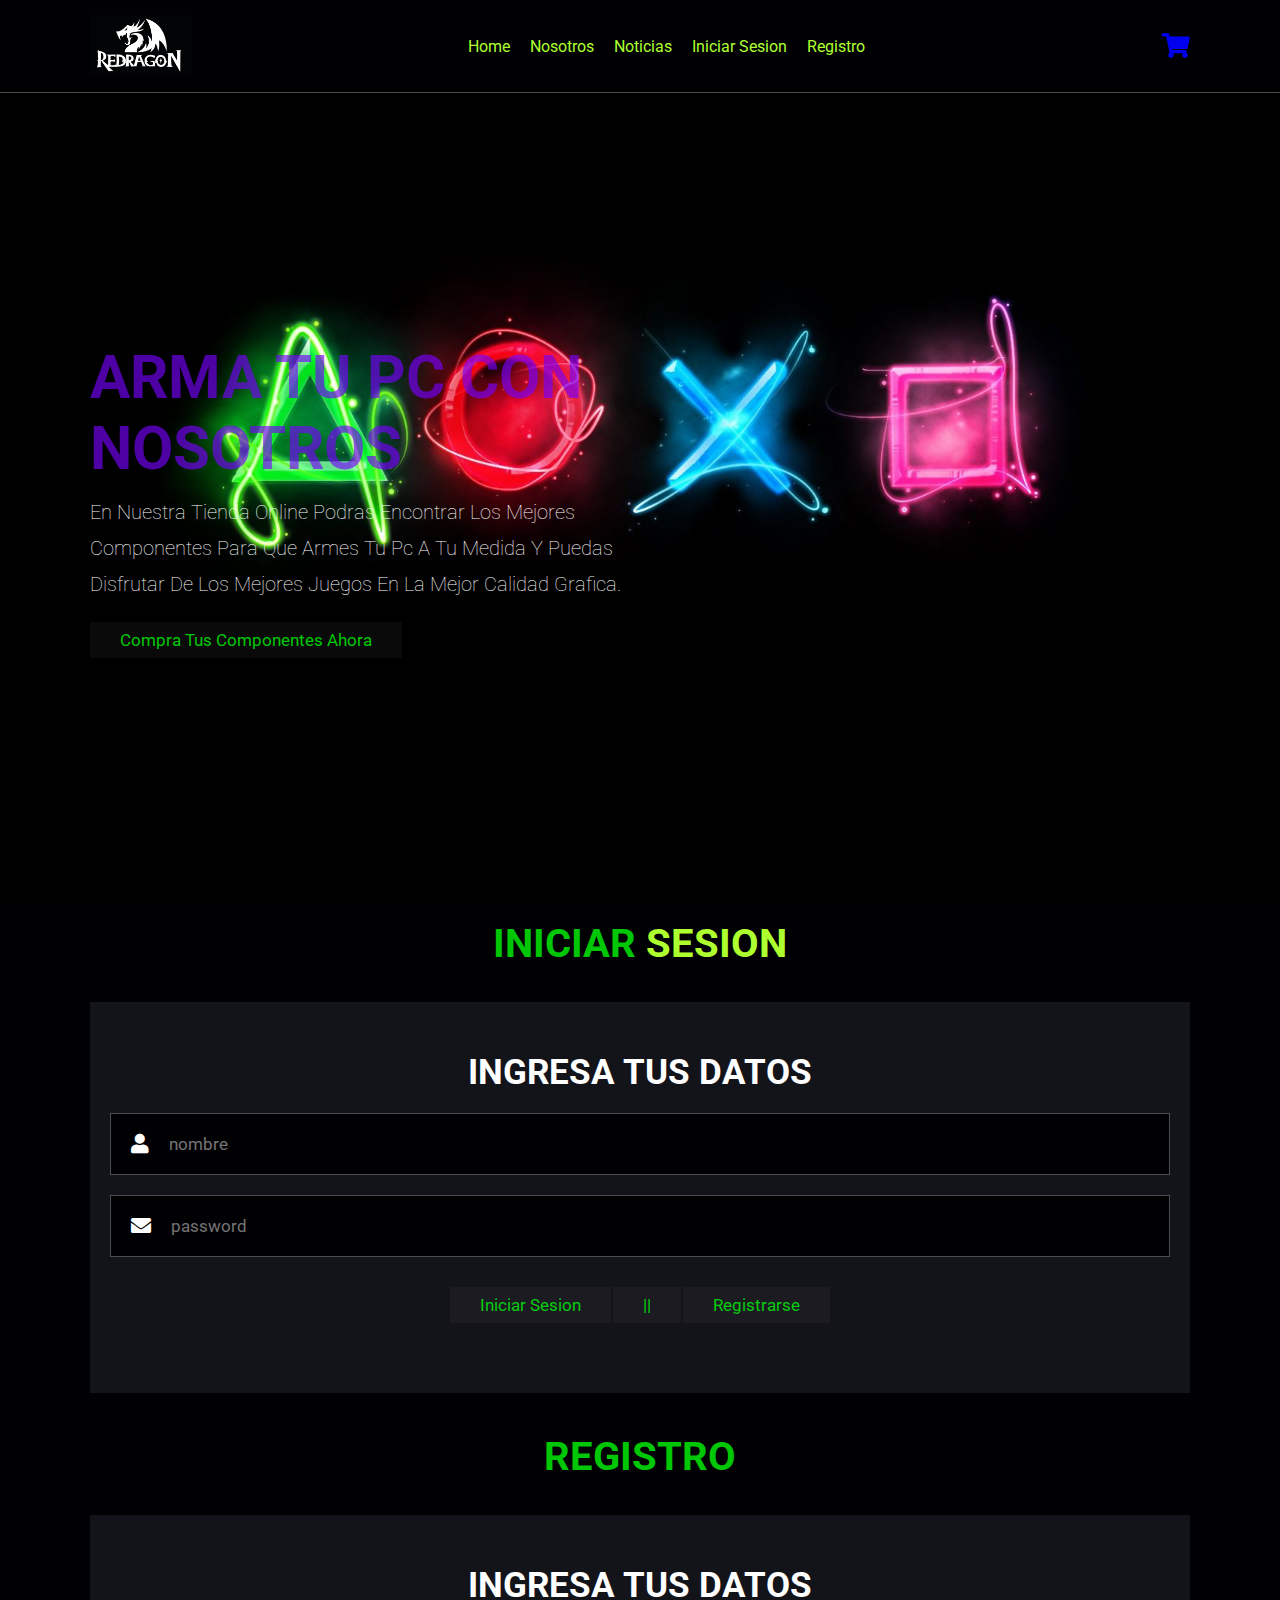
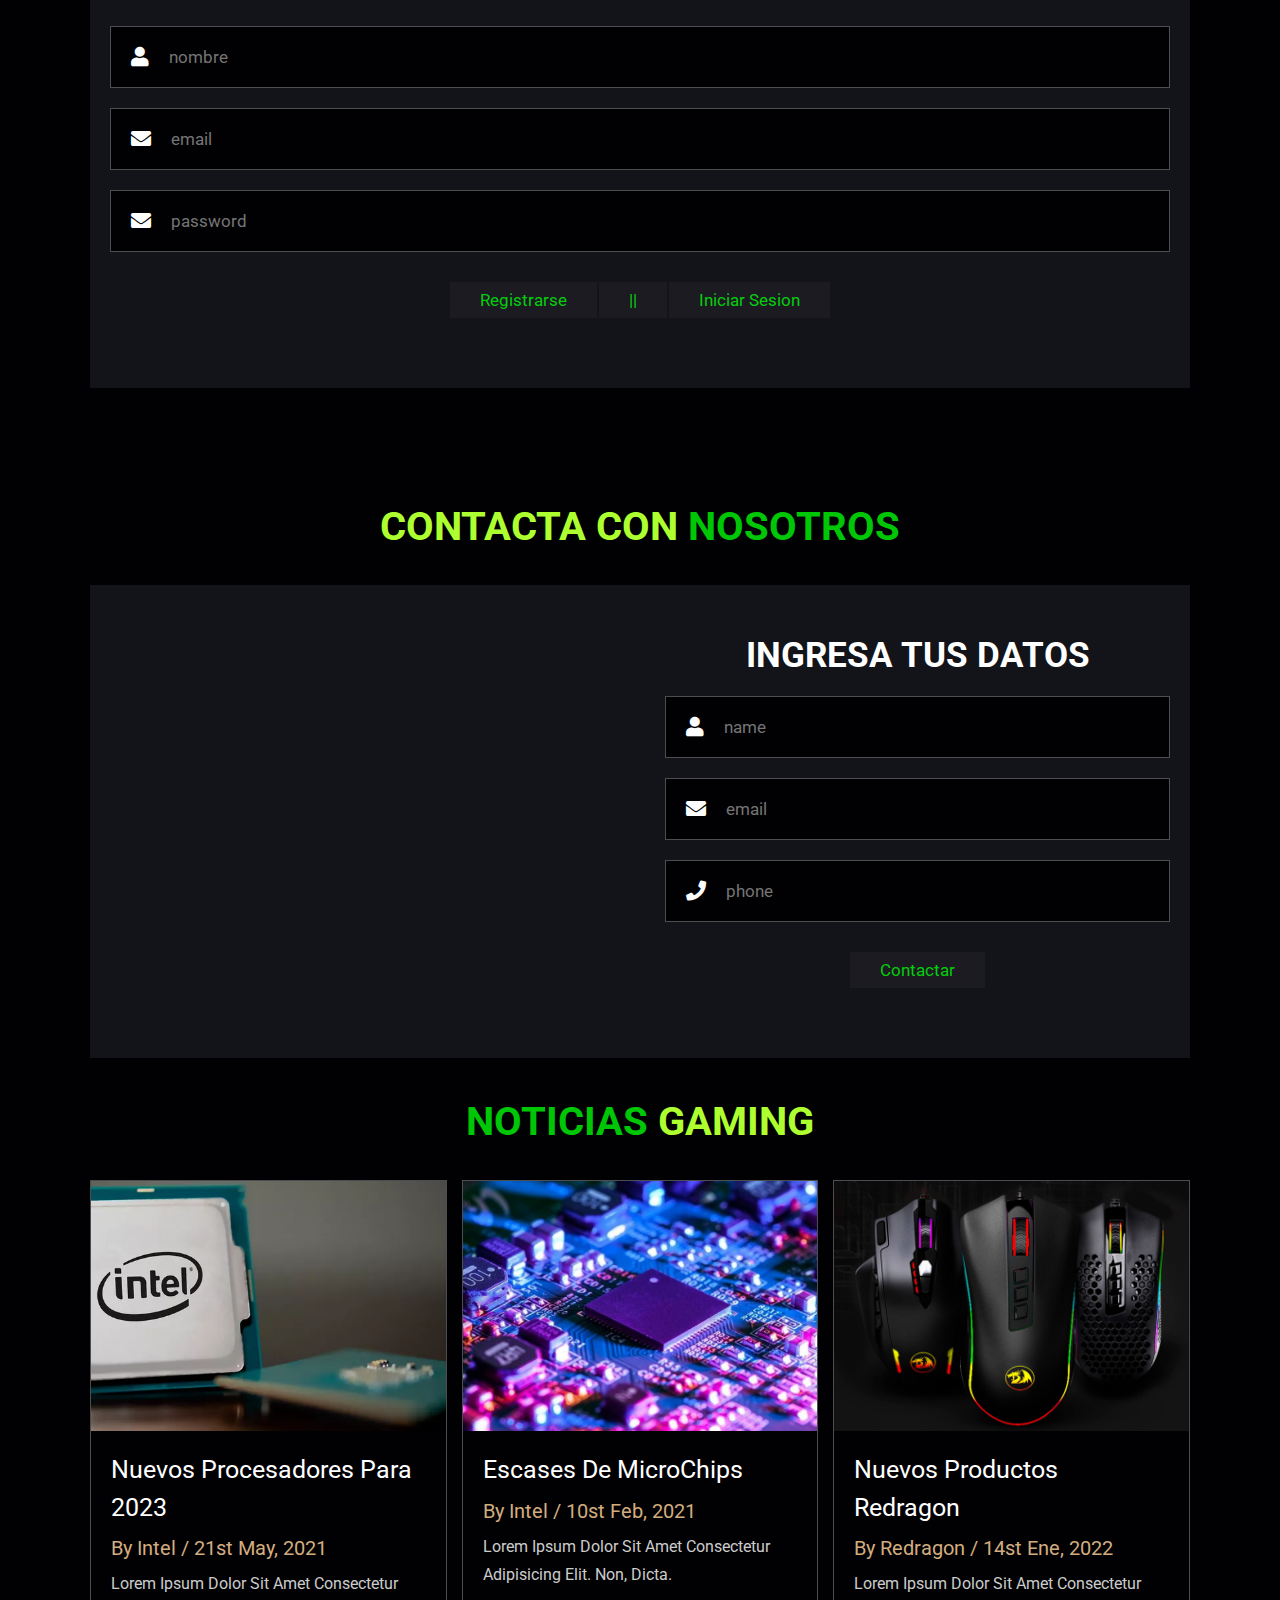
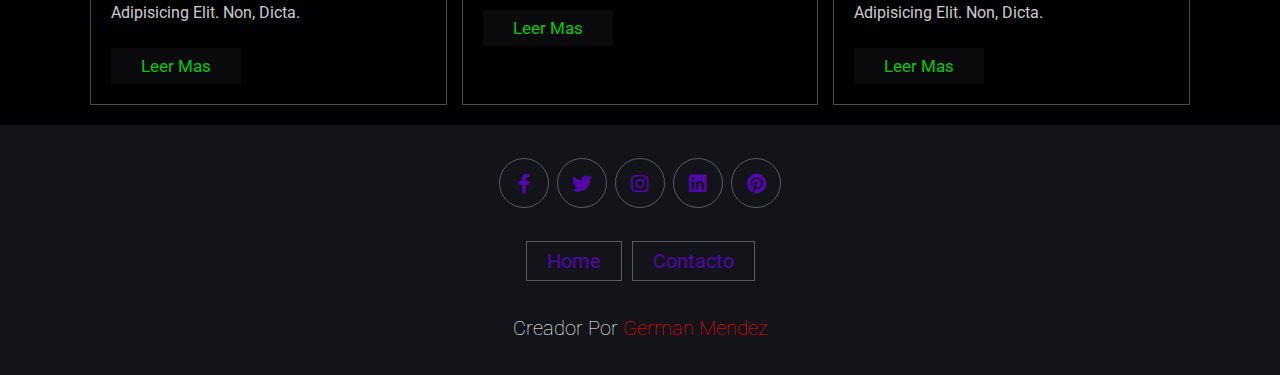
<file: index.html>
<!DOCTYPE html>
<html lang="en">
<head>
    <meta charset="UTF-8">
    <meta http-equiv="X-UA-Compatible" content="IE=edge">
    <meta name="viewport" content="width=device-width, initial-scale=1.0">
    
    <script src="/usuario.js"></script>
    <link rel="stylesheet" href="https://cdnjs.cloudflare.com/ajax/libs/font-awesome/5.15.4/css/all.min.css">
    <link rel="stylesheet" href="/estilos.css">
    <title>Proyecto curso JS</title>
</head>
<body>
    <!--------------------- Logo a la izqueirda del navbar ---------------------------------------------------->
<header class="header">
    <a href="#" class="logo">
        <img src="/imgs/logoNabvarRedragon.png" alt="logo de la marca Redragon">
    </a>

<!-- -------------------------------------navbar ----------------------------------------------------------->
<nav class="navbar" id="navbar">
    <a href="#home" id="btnNavBarHome">home</a>
    <a href="#products" id="btnNavBarProducts">Productos</a>
    <a href="#contact" id="btnNavBarContact">Contacto</a>
    <a href="#about" id="btnNavBarNosotros">Nosotros</a>
    <a href="#footer" id="btnNavBarRedes">Redes</a>
    <a href="#blogs" id="btnNavBarNoticias">Noticias</a>
    <a href="#cargarSaldo" id="btnNavBarCargarSaldo">Cargar saldo</a>
    <a href="#logout" id="btnNavBarLogOut">Cerrar sesion</a>
    <a href="#login" id="btnNavBarLogin">Iniciar sesion</a>
    <a href="#register" id="btnNavBarRegister">Registro</a>
</nav>
<!-- -------------------------------------------------icono carrito derecha del navbar----------------------- -->
<div class="icons">
    <div><a class="fas fa-shopping-cart" id="botonCarrito" href="#misCompras"></a></div>
</div>
</header>




<!-- /* --------------------------------SECCION DEL HOME---------------- */ -->
<section class="home" id="home"> 

    <div class="content">
        <h3>Arma tu pc con nosotros</h3>
        <p>
            En nuestra tienda online podras encontrar los mejores componentes para que armes tu pc a tu medida y puedas disfrutar de los mejores juegos en la mejor calidad grafica.
        </p>
        <a href="#menu" class="btn">Compra tus componentes ahora</a>
    </div>
</section>

<!-- /* ------------------------------------SECCION DE ABOUT---------------- */ -->
<section class="about" id="about">
    <h1 class="heading"><span>Sobre </span>nosotros</h1>
    <div class="row">
        <div class="image">
            <img src="/imgs/redragonNeon.jfif" alt="">
        </div>
        <div class="content">
            <h3>porque armar tu pc con nosotros</h3>
            <p>Redragon is a manufacturer of unique high-quality products for gamers. The company specializes in research, development and manufacturing of gaming devices and accessories: keyboards, mice and mousepads.
            </p>
            <p>Created in 2012 Redragon brand has already earned a great popularity among gamers all over the world: in Asia, USA and UK. In 2015 Redragon was introduced to Russian market.
            </p>
            <a href="#menu" class="btn"> Mostrar Productos</a>
        </div>
    </div>
</section>


<!-- ------------------------------------------ SECCION INICIAR SESION -->
<section class="login" id="login">
    <h1 class="heading"> Iniciar <span>Sesion</span> </h1>
    <div class="row">
        <form action="">
            <h3>Ingresa tus datos </h3>
            <div class="inputBox">
                <span class="fas fa-user"></span>
                <input type="text" placeholder="nombre" id="inputNombreLogin">
            </div>
            <div class="inputBox">
                <span class="fas fa-envelope"></span>
                <input type="password" placeholder="password" id="inputPasswordLogin">
            </div>
            <input type="button" value="Iniciar sesion" class="btn" id="btnLogin">
            <input type="button" value="||" class="btn">
            <input type="submit" value="Registrarse" class="btn" id="btnRegisterLogin">
            <p class="mensajesP" id="mensajeLogin"></p>
        </form>
    </div>

</section>

<!-- ------------------------------------------ SECCION REGISTRO -->
<section class="register" id="register">
    <h1 class="heading"> REGISTRO</h1>
    <div class="row">
        <form action="">
            <h3>Ingresa tus datos </h3>
            <div class="inputBox">
                <span class="fas fa-user"></span>
                <input type="text" placeholder="nombre" id="inputNombreRegister">
            </div>
            <div class="inputBox">
                <span class="fas fa-envelope"></span>
                <input type="email" placeholder="email" id="inputEmailRegister">
            </div>
            <div class="inputBox">
                <span class="fas fa-envelope"></span>
                <input type="password" placeholder="password" id="inputPasswordLogin">
            </div>
            <input type="submit" value="Registrarse" class="btn" id="btnRegister">
            <input type="button" value="||" class="btn">
            <input type="submit" value="Iniciar sesion" class="btn" id="btnLoginRegister">
            <p class="mensajesP" id="mensajeRegistro"></p>
        </form>
    </div>    
</section>

<!-- /* ----------------------------------SECCION DE PRODUCTOS COMBO MENU---------------- */ -->
<section class="menu" id="menu">
        <h1 class="heading" id="h1ProductosCombos"></h1>
        <div class="box-container" id="boxContainerProductosCombos">
        </div>
</section>
<!-- ---------------------------------------------------- SECCION  DE PRODUCTOS COMPONENTES ------------------------>
    
<section class="products" id="products">
    <h1 class="heading" id="h1ProductosComponentes"></h1>
    <div class="box-container" id="boxContainerProductosComponentes">
    </div>
</section>

<!-- ------------------------------------------SECCION DE MOSTRAR MI CARRITO DE COMPRAS ------------->
<section class="misCompras" id="misCompras">
    <h1 class="heading" id="h1Carrito"></h1>
    <div class="box-container" id="boxContainerMisCompras">
    </div>
    <div id="divBotonComprarCarrito"></div>
</section>

<!-- ------------------------------------------SECCION DE MOSTRAR MI PERFIL Y FINALIZAR COMPRA ---- ------------->
<section class="misCompras" id="miPerfil">
    <h1 class="heading" id="h1MiPerfil">Lista de compras realizadas</h1>
    <div class="box-container" id="boxContainerMisComprasMiPerfil"></div>
    <h3 class="heading" id="h2ProductosCompraFinalizada"></h3>
    <input type="submit" value="Volver al menu" class="btn" id="btnVolverMenu">
</section>

<!-- ------------------------------------------SECCION DE CONTACTO ------------->
<section class="contact" id="contact">
    <h1 class="heading"><span>Contacta con</span> nosotros</h1>

    <div class="row">
        <iframe class="map" src="https://www.google.com/maps/embed?pb=!1m18!1m12!1m3!1d487733.87645265786!2d-56.53997211341125!3d-34.847899730008606!2m3!1f0!2f0!3f0!3m2!1i1024!2i768!4f13.1!3m3!1m2!1s0x959f80ffc63bf7d3%3A0x686fbde87255a664!2sMontevideo%2C%20Departamento%20de%20Montevideo!5e0!3m2!1ses-419!2suy!4v1646252217429!5m2!1ses-419!2suy"></iframe>
      
        <form action="">
            <h3>Ingresa tus datos </h3>
            <div class="inputBox">
                <span class="fas fa-user"></span>
                <input type="text" placeholder="name" id="nombreContactar">
            </div>
            <div class="inputBox">
                <span class="fas fa-envelope"></span>
                <input type="email" placeholder="email" id="emailContactar">
            </div>
            <div class="inputBox">
                <span class="fas fa-phone"></span>
                <input type="number" placeholder="phone" id="telefonoContactar">
            </div>
            <input type="submit" value="Contactar" class="btn" id="btnContactar">
            <p class="mensajesP" id="mensajeContactar"></p>
        </form>
    </div>
</section>

<!-- -----------------------------SECCION BLOG DE NOTICIAS--------------- -->
<section class="blogs" id="blogs">

    <h1 class="heading"> Noticias <span>Gaming</span> </h1>

    <div class="box-container">

        <div class="box">
            <div class="image">
                <img src="/imgs/noticia-nuevos-procesadores.webp" alt="">
            </div>
            <div class="content">
                <a href="#" class="title">Nuevos procesadores para 2023</a>
                <span>by Intel / 21st may, 2021</span>
                <p>Lorem ipsum dolor sit amet consectetur adipisicing elit. Non, dicta.</p>
                <a href="#" class="btn">Leer mas</a>
            </div>
        </div>

        <div class="box">
            <div class="image">
                <img src="/imgs/noticia-micro-chips.jpg" alt="">
            </div>
            <div class="content">
                <a href="#" class="title">Escases de MicroChips</a>
                <span>by Intel / 10st feb, 2021</span>
                <p>Lorem ipsum dolor sit amet consectetur adipisicing elit. Non, dicta.</p>
                <a href="#" class="btn">Leer mas</a>
            </div>
        </div>

        <div class="box">
            <div class="image">
                <img src="/imgs/noticia-nuevos-productos-redragon.jpg" alt="">
            </div>
            <div class="content">
                <a href="#" class="title">Nuevos productos Redragon</a>
                <span>by Redragon / 14st ene, 2022</span>
                <p>Lorem ipsum dolor sit amet consectetur adipisicing elit. Non, dicta.</p>
                <a href="#" class="btn">Leer mas</a>
            </div>
        </div>
    </div>
</section>



<!-- -------------------------------------SECCION DE CARGAR SALDO--------------------- -->
<section class="cargarSaldo" id="cargarSaldo">
    <h2 class="heading"><span>cargar</span> saldo</h2>
    <div class="row">
        <form action="">
            <h4>Ingresa el monto: </h4>
            <div class="inputBox">
                <!-- <span class="fas fa-user"></span> -->
                <input type="number" placeholder="saldo" id="cantidadSaldoFormulario">
            </div>
            <input type="button" value="Aceptar" class="btn" id="btnCargarSaldo">
            <p class="mensajesC" id="mensajeCargarSaldo"></p>
        </form>
    </div>
</section>


<!-- -----------------------------------------SECCION DEL FOOTER------------ -->

<section class="footer" id="footer">

    <div class="share">
        <a href="#" class="fab fa-facebook-f"></a>
        <a href="#" class="fab fa-twitter"></a>
        <a href="#" class="fab fa-instagram"></a>
        <a href="#" class="fab fa-linkedin"></a>
        <a href="#" class="fab fa-pinterest"></a>
    </div>

    <div class="links" id="links">
        <a href="#">home</a>
        <a href="#products" id="btnProductosFoter">Productos</a>
        <a href="#contact">Contacto</a>
        <a href="#" id="logout">Cerrar sesion</a>
    </div>

    <div class="credit">creador por <span>German Mendez</span></div>

</section>

<script src="/codigo.js"></script>

</body>
</html>
</file>
<file: estilos.css>
@import url('https://fonts.googleapis.com/css2?family=Roboto:wght@100;300;400;500;700&display=swap');


:root{
    /* declarar variables con css */
    --color-menu:#d3ad7f;
    --color-negro:#13131a;
    --color-fondo:#010103;
    --bordes:.1rem solid rgba(255,255,255,.3);
    --color-manzana: greenyellow;
}

*{
    font-family: 'Roboto',sans-serif;
    margin: 0;
    padding: 0;
    box-sizing: border-box;
    outline: none; border:none;
    text-decoration: none;
    text-transform: capitalize;
    /* transition: .2s linear; */
}

html{
font-size: 62.5%;
/* Esta propiedad determina como se debe mostrar el contenido cuando se desborda de los extremos izquierdo y derecho de una caja, en este caso si tengo un texto que es mas ancho que la caja donde esta siendo contenido con hidden digo que el contenido se recorte para que se ajuste al tamaño de la caja horizontalmente */
overflow-x: hidden;
/* velocidad del scroll hacia arriba */
scroll-padding-top: 9rem;
scroll-behavior: smooth;

}

/* ---------------------------------------------------SCROLL BAR------------------- */
/* controlo el diseño de la scrollbar  */
html::-webkit-scrollbar{
    width: .8rem;
}
html::-webkit-scrollbar-track{
    background-color: transparent;
}
html::-webkit-scrollbar-thumb{
    background-color: red;
    border-radius: .5rem;
}

/* ------------------------------------------BODY------------------------------ */
body{
    background: var(--color-fondo);
}
section{
    padding: 2rem 7%;
}
/* botones de leer mas menu */
.btn{
    margin-top: 1rem;
    display: inline-flex;
    padding:.8rem 3rem;
    font-size: 1.7rem;
    color: rgba(0, 255, 8, 0.782);
    background: rgba(102, 98, 98, 0.097);
    cursor: pointer;
}

.btn:hover{
    /*Define el espaciado entre los caracteres de un bloque de texto.  */
    letter-spacing: .2rem;
}
.mensajesP{
    margin-top: 20px;
    font-size: 1.7rem;
    color: red;
}
/* ------------------------------------------HEADER------------------------------ */
.header{
    background: var(--color-fondo);
    /* display flex, se adaptan y pueden modificar su forma */
    display: flex;
    align-items: center;
    /* define cómo el navegador distribuye el espacio entre y alrededor de los elementos de contenido a lo largo del eje principal de un contenedor flexible y el eje en línea de un contenedor de cuadrícula. */
    justify-content: space-between;
    padding: 1.5rem 7%;
    border-bottom: var(--bordes);
    position: fixed;
    top: 0; left: 0; right: 0;
    /* indica el orden de un elemento posicionado y sus descendientes. Cuando varios elementos se superponen, los elementos con mayor valor z-index cubren aquellos con menor valor. */
    z-index: 1000;
}
/* ----------------logo img del header en el navbar */
.header .logo img{
    height: 6rem;
}
/* ---------------------------------------------------NAVBAR DEL HEADER------------ */
/* ---------a del header */
.header .navbar a{
    /* espacio horizontal entre cada boton del navbar */
    margin: 0 1rem;
    font-size: 1.6rem;
    color: greenyellow;
}
/* -----------hover en botones del header  */
.header .navbar a:hover{
    color: yellow;
    border-bottom: .1rem solid red;
    padding-bottom: .5rem;
}
/* -------------iconos de busqueda, carrito y menu */
.header .icons div{ 
    color: #fff;
    /* especifica el tipo de puntero que se mostrara cuando se esta sobre el elemento, en este caso pongo la tipica manito */
    cursor: pointer;
    font-size: 2.5rem;
    margin-left: 2rem;
}
.header .icons div:hover{
    color:red
 }

 /* -------icono de menu */
 #botonMenu{
     /* display: none; */
 }

 /* ----------------------------------PRODUCTOS AGREGADOS AL CARRITO------------ */
 .contenedor-items-carrito{
     position: absolute;
     top: 100%; right: 0;
     height: calc(100vh - 9.5rem);
     width: 35rem;
     background:#fff;
     padding: 0 1.5rem;
 }
 .contenedor-items-carrito .item-carrito{
    position: relative;
   margin: 2rem 0;
   display: flex;
   align-items: center;
   /* especifica el espacio entre columna y columna */
   gap: 1.5rem;
}

/* --------------------------------SECCION DE INICIAR SESION HOME---------------- */
.login .row{
    display: flex;
    /* align-items: center; */
    background: var(--color-negro);
    flex-wrap: wrap;
    gap: 1rem;
}
.login .row form{
    flex: 1 1 45rem;
    padding: 5rem 2rem;
    text-align: center;
}
.login .row form h3{
    text-transform: uppercase;
    font-size: 3.5rem;
    color: #fff;
}
.login .row form .inputBox{
    display: flex;
    align-items: center;
    margin-top: 2rem;
    margin-bottom: 2rem;
    background: var(--color-fondo);
    border: var(--bordes);
}
.login .row form .inputBox span{
    color: #fff;
    font-size: 2rem;
    padding-left: 2rem;
}
.login .row form .inputBox input{
    width: 100%;
    padding: 2rem;
    font-size: 1.7rem;
    color: #fff;
    text-transform: none;
    background:none ;
}

/* --------------------------------SECCION DE REGISTRO SESION HOME---------------- */
.register .row{
    display: flex;
    /* align-items: center; */
    background: var(--color-negro);
    flex-wrap: wrap;
    gap: 1rem;
}
.register .row form{
    flex: 1 1 45rem;
    padding: 5rem 2rem;
    text-align: center;
}
.register .row form h3{
    text-transform: uppercase;
    font-size: 3.5rem;
    color: #fff;
}
.register .row form .inputBox{
    display: flex;
    align-items: center;
    margin-top: 2rem;
    margin-bottom: 2rem;
    background: var(--color-fondo);
    border: var(--bordes);
}
.register .row form .inputBox span{
    color: #fff;
    font-size: 2rem;
    padding-left: 2rem;
}
.register .row form .inputBox input{
    width: 100%;
    padding: 2rem;
    font-size: 1.7rem;
    color: #fff;
    text-transform: none;
    background:none ;
}

/* --------------------------------SECCION DEL HOME---------------- */
.home{
    min-height: 100vh;
    display: flex;
    align-items: center;
    background-image: url('/imgs/fondosimbolosplay.jpg');
    background-size: cover;
    background-position: center;
}
.home .content{
    margin-top: 100px;
    max-width: 60rem;
}
.home .content h3{
    font-size: 6rem;
    /* paso a mayusculas el texto */
    text-transform: uppercase;
    color: rgba(119, 0, 255, 0.645);
}
.home .content p{
    font-size: 2rem;
    /* asigno el grosor de la letra */
    font-weight: lighter;
    /* asigno la distancia entre las lineas de texto a nivel de elementos de bloque */
    line-height: 1.8;
    padding: 1rem 0;
    color: rgb(254, 253, 255);
}

/* --------------------------------SECCION DEL ABOUT---------------- */
.heading{
    text-align: center;
    color: rgba(0, 255, 8, 0.782);
    text-transform: uppercase;
    padding-bottom: 3.5rem;
    font-size: 4rem;
}
.heading span{
    color: greenyellow;
    text-transform: uppercase;
}

.about .row{
    display: flex;
    align-items: center;
    /* background-color: var(--color-negro); */
    background-color: var(--color-negro);
    /*  especifica si los elementos "hijos" son obligados a permanecer en una misma línea o pueden fluir en varias líneas. Si la cobertura (wrap) está permitida, esta propiedad también te permite controlar la dirección en la cual serán apilados los elementos.   */
    /* Los elementos flex son colocados en varias líneas. El valor cross-start equivale a start o before dependiendo del valor flex-direction y cross-end implicaría lo opuesto a lo especificado por cross-start. */
    flex-wrap: wrap;
}
.about .row .image{
    /* La propiedad CSS flex es una propiedad resumida que indica la capacidad de un elemento flexible para alterar sus dimensiones y llenar el espacio disponible. Los elementos flexibles pueden ser estirados para utilizar el espacio disponible proporcional a su factor de crecimiento flexible o su factor de contracción flexible para evitar desbordamiento. */
    flex: 1 1 45rem;
}
.about .row .image img{
    width: 100%;
}
.about .row .content{
    /* La propiedad CSS flex es una propiedad resumida que indica la capacidad de un elemento flexible para alterar sus dimensiones y llenar el espacio disponible. Los elementos flexibles pueden ser estirados para utilizar el espacio disponible proporcional a su factor de crecimiento flexible o su factor de contracción flexible para evitar desbordamiento. */
    flex: 1 1 45rem;
    padding:2rem ;
}
.about .row .content h3{
    font-size: 3rem;
    padding:2rem ;
    color:rgb(154, 23, 230);
}
.about .row .content p{
    font-size: 1.5rem;
    color: greenyellow;
    padding:1rem 0;
    line-height: 1.8;
}
.about .row .content a{
    color:rgb(154, 23, 230);
}

/* --------------------------------SECCION DEL MENU-------------------- */
.menu .box-container{
    /* El elemento se comporta como un elemento de bloque y establece su contenido de acuerdo con el modelo de cuadrícula. */
    display: grid;
    /* La propiedad CSS grid-template-columns define el nombre de las líneas y las funciones de tamaño de línea de grid columns. */
    /* Una columna de grid es una pista vertical en un CSS Grid Layout, y es el espacio entre dos líneas verticales de cuadrícula. Está definido por la propiedad grid-template-columns o por las propiedades abreviadas grid o grid-template (en-US). */
    grid-template-columns: repeat(auto-fit,minmax(30rem,1fr));
    gap:1.5rem;
}
.menu .box-container .box{
    padding: 5rem;
    text-align: center;
    border:var(--bordes);
}
.menu .box-container .box img{
    /* height: 10rem; */
    width:180px;
     height:160px;
}
.menu .box-container .box h3{
    color: #fff;
    font-size: 2rem;
    padding: 1rem 0;
}
.menu .box-container .box .price{
    color: #fff;
    font-size: 2.5rem;
    padding: .5rem 0;
}
.menu .box-container .box .price span{
    color: #fff;
    font-size: 1.5rem;
   text-decoration: line-through;
}
.menu .box-container .box:hover{
  /* background: #fff; */
}
.menu .box-container .box:hover > *{
    background: var(--color-negro);
  }

/* -------------------------SECCION PRODUCTOS COMPONENTES------------------------ */
/* box global donde se agruoan  TODOS los productos */

.products .box-container{
    display: grid;
    grid-template-columns: repeat(auto-fit,minmax(30rem,1fr));
    gap: 1.5rem;
}
/* cada box individual de cada producto */
.products .box-container .box{
   text-align: center;
   border: var(--bordes);
   padding: 2rem;
}
/* iconos de cada prodcuto */

 .products .box-container .box .icons a:hover{ 
   background: var(--color-menu);
  }
  /* imagen de producto */
  .products .box-container .box .image img{ 
    margin-top: 10px;
    width: 160px;
    height: 160px;
   }
   /* titulo de producto */
   .products .box-container .box .content h3{ 
     color: #fff;
     font-size: 2.5rem;
     padding: 1.5rem;
   }
  /* precio del producto */
  .products .box-container .box .content .price{ 
    /* background-color: blue; */
    color: #fff;
    font-size: 2.5rem;
  }
  /* precio antiguo del producto */
  .products .box-container .box .content .price span{ 
    text-decoration: line-through;
    font-weight: lighter;
    font-size: 1.5rem;
  }
/* -----------------------------------------------SECCION DE CONTACTO---------------------- */
.contact .row{
    display: flex;
    /* align-items: center; */
    background: var(--color-negro);
    flex-wrap: wrap;
    gap: 1rem;
}

.contact .row .map{
    flex: 1 1 45rem;
    width: 100%;
    object-fit: cover;
}
.contact .row form{
    flex: 1 1 45rem;
    padding: 5rem 2rem;
    text-align: center;
}
.contact .row form h3{
    text-transform: uppercase;
    font-size: 3.5rem;
    color: #fff;
}
.contact .row form .inputBox{
    display: flex;
    align-items: center;
    margin-top: 2rem;
    margin-bottom: 2rem;
    background: var(--color-fondo);
    border: var(--bordes);
}
.contact .row form .inputBox span{
    color: #fff;
    font-size: 2rem;
    padding-left: 2rem;
}
.contact .row form .inputBox input{
    width: 100%;
    padding: 2rem;
    font-size: 1.7rem;
    color: #fff;
    text-transform: none;
    background:none ;
}

/* -------------------------------------------SECCION BLOG DE NOTICIAS----------------- */
.blogs .box-container{
    display: grid;
    grid-template-columns: repeat(auto-fit, minmax(30rem, 1fr));
    gap:1.5rem;
}

.blogs .box-container .box{
    border:var(--bordes);    
}

.blogs .box-container .box .image{
    height: 25rem;
    overflow:hidden;
    width: 100%;
}

.blogs .box-container .box .image img{
    height: 100%;
    object-fit: cover;
    width: 100%;
}

.blogs .box-container .box:hover .image img{
    transform: scale(1.2);
}

.blogs .box-container .box .content{
    padding:2rem;
}

.blogs .box-container .box .content .title{
    font-size: 2.5rem;
    line-height: 1.5;
    color:#fff;
}

.blogs .box-container .box .content .title:hover{
    color:var(--color-menu);
}

.blogs .box-container .box .content span{
    color:var(--color-menu);
    display: block;
    padding-top: 1rem;
    font-size: 2rem;
}

.blogs .box-container .box .content p{
    font-size: 1.6rem;
    line-height: 1.8;
    color:#ccc;
    padding:1rem 0;
}

/* ----------------------------------------SECCION DEL FOOTER-------------------- */
.footer{
    background:var(--color-negro);
    text-align: center;
}

.footer .share{
    padding:1rem 0;
}

.footer .share a{
    height: 5rem;
    width: 5rem;
    line-height: 5rem;
    font-size: 2rem;
    color: rgba(119, 0, 255, 0.645);
    border:var(--bordes);
    margin:.3rem;
    border-radius: 50%;
}

.footer .share a:hover{
    background-color: black;
    color: red;
}

.footer .links{
    display: flex;
    justify-content: center;
    flex-wrap: wrap;
    padding:2rem 0;
    gap:1rem;
}

.footer .links a{
    padding:.7rem 2rem;
    color: rgba(119, 0, 255, 0.645);
    border:var(--bordes);
    font-size: 2rem;
}

.footer .links a:hover{
    background:black;
    color: red;
}

.footer .credit{
    font-size: 2rem;
    color:#fff;
    font-weight: lighter;
    padding:1.5rem;
}

.footer .credit span{
    color:red;
}


/* ---------------------------------------------------ESTILOS DEL CARRITO---------------------------- */
.misCompras .box-container{
    /* El elemento se comporta como un elemento de bloque y establece su contenido de acuerdo con el modelo de cuadrícula. */
    display: grid;
    color: white;
    /* La propiedad CSS grid-template-columns define el nombre de las líneas y las funciones de tamaño de línea de grid columns. */
    /* Una columna de grid es una pista vertical en un CSS Grid Layout, y es el espacio entre dos líneas verticales de cuadrícula. Está definido por la propiedad grid-template-columns o por las propiedades abreviadas grid o grid-template (en-US). */
    grid-template-columns: repeat(auto-fit,minmax(30rem,1fr));
    gap:1.5rem;
}
.misCompras .box-container .box{
    padding: 5rem;
    text-align: center;
    border:var(--bordes);
}
.misCompras .box-container .box img{
    /* height: 10rem; */
    width:180px;
     height:160px;
}
.misCompras .box-container .box h3{
    color: #fff;
    font-size: 2rem;
    padding: 1rem 0;
}
.misCompras .box-container .box .price{
    color: #fff;
    font-size: 2.5rem;
    padding: .5rem 0;
}
.misCompras .box-container .box .price span{
    color: #fff;
    font-size: 1.5rem;
   text-decoration: line-through;
}
.misCompras .box-container .box:hover{
  /* background: #fff; */
}
.misCompras .box-container .box:hover > *{
    background: var(--color-negro);
  }

  #divBotonComprarCarrito {
      text-align: center;
    }
    #divBotonComprarCarrito .btn{
    border:var(--bordes);
    text-align: center;
}

#divBotonComprarCarrito button{
    text-align: center;
}


/* ----------------------------------------SECCION DE CARGAR SALDO-------------------------------------- */
.cargarSaldo .row{
    margin: 0 auto;
    background: var(--color-negro);
    width: 50%;
}
.cargarSaldo .row form{
    flex: 1 1 45rem;
    padding: 2rem 1rem;
    text-align: center;
}
.cargarSaldo .row form h4{
    text-align: center;
    font-size: 2.5rem;
    color: #fff;
}
.cargarSaldo .row form .inputBox{
    margin: 0 auto;
    width: 50%;
    align-items: center;
    margin-top: 2rem;
    margin-bottom: 1rem;
    background: var(--color-fondo);
    border: var(--bordes);
}
.cargarSaldo .row form .inputBox span{
    color: #fff;
    font-size: 2rem;
    padding-left: 2rem;
}
.cargarSaldo .row form .inputBox input{
    width: 50%;
    padding: 2rem;
    font-size: 1.7rem;
    color: #fff;
    text-transform: none;
    background:none ;
    text-align: center;
}
.mensajeExito{
    margin-top: 20px;
    font-size: 1.4rem;
    color: greenyellow;
}
.mensajesC{
    margin-top: 20px;
    font-size: 1.4rem;
    color: red;
}
</file>
